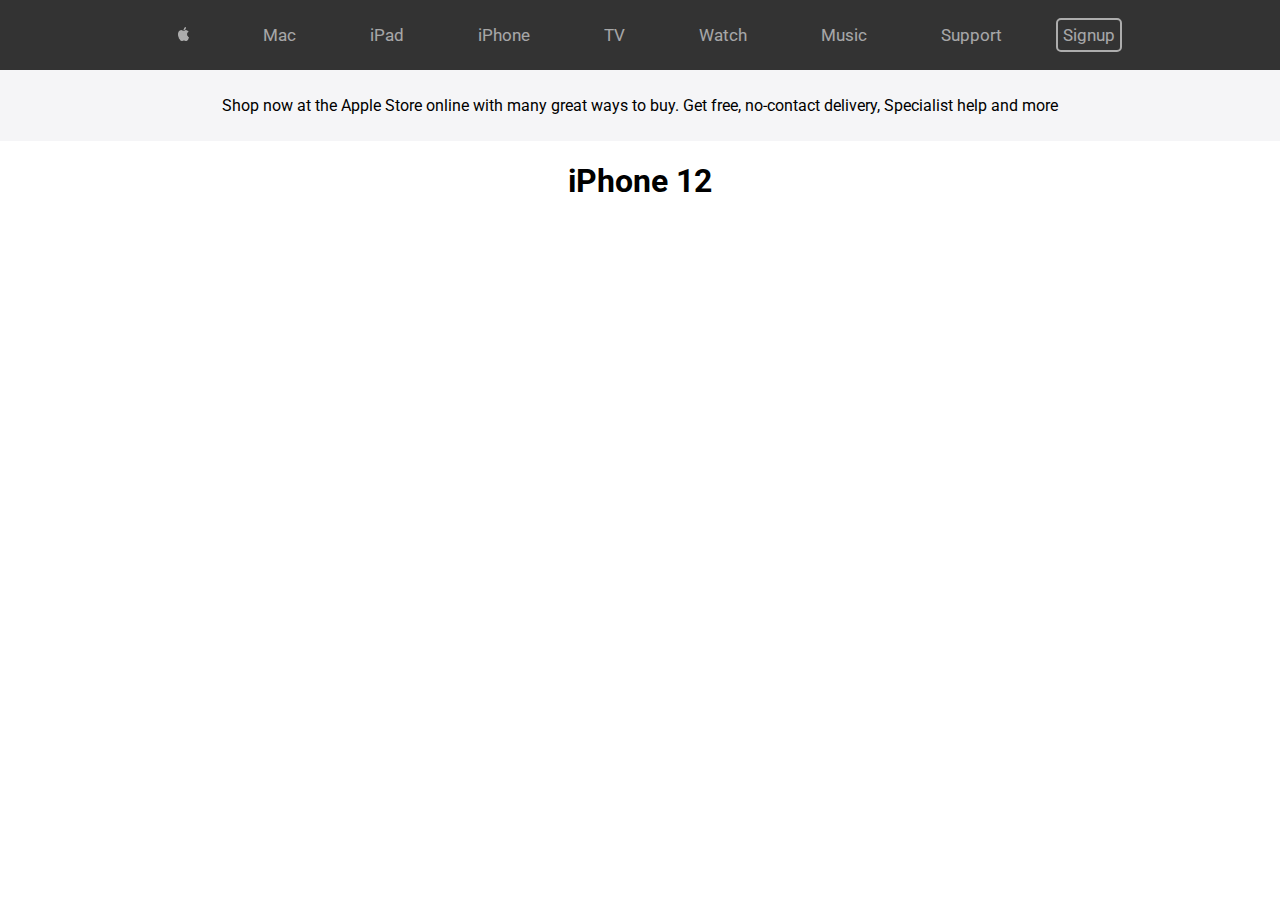
<file: Hrithick Gokul/index.html>
<!DOCTYPE html>
<html lang="en" dir="ltr">
  <head>
    <meta charset="utf-8">
    <title>Home</title>
    <link rel="stylesheet" href="index.css">
    <link rel="preconnect" href="https://fonts.googleapis.com">
    <link rel="preconnect" href="https://fonts.gstatic.com" crossorigin>
    <link href="https://fonts.googleapis.com/css2?family=Roboto&display=swap" rel="stylesheet">
    <link rel="stylesheet" href="https://cdnjs.cloudflare.com/ajax/libs/font-awesome/4.7.0/css/font-awesome.min.css">
  </head>
  <body>
    <div class="headernav">
      <div class="headernav-items">
        <span id="logo-lg"><a href="index.html"><img style="height: 24px; width: auto;" src="Images/apple_logo.png" alt=""></a></span>
        <span id="logo-sm"><a href="index.html"><img style="height: 14px; width: auto;" src="Images/apple_logo.png" alt=""></a></span>
        <span id="contents"><a style="margin-bottom: 20px;"href="mac.html">Mac</a>
        <a href="ipad.html">iPad</a>
        <a href="iphone.html">iPhone</a>
        <a href="tv.html">TV</a>
        <a href="watch.html">Watch</a>
        <a href="music.html">Music</a>
        <a href="#">Support</a>
        <a id="signup" style="padding: 5px; border: 2px solid white; border-radius: 5px; "href="signup.html">Signup</a></span>
      </div>
    </div>
    <div class="headerdesc">
      <p>Shop now at the Apple Store online with many great ways to buy. Get free, no-contact delivery, Specialist help and more</p>
    </div>
    <h1 style="text-align: center; font-family: 'Roboto', sans-serif;">iPhone 12</h1>
  </body>
</html>
</file>
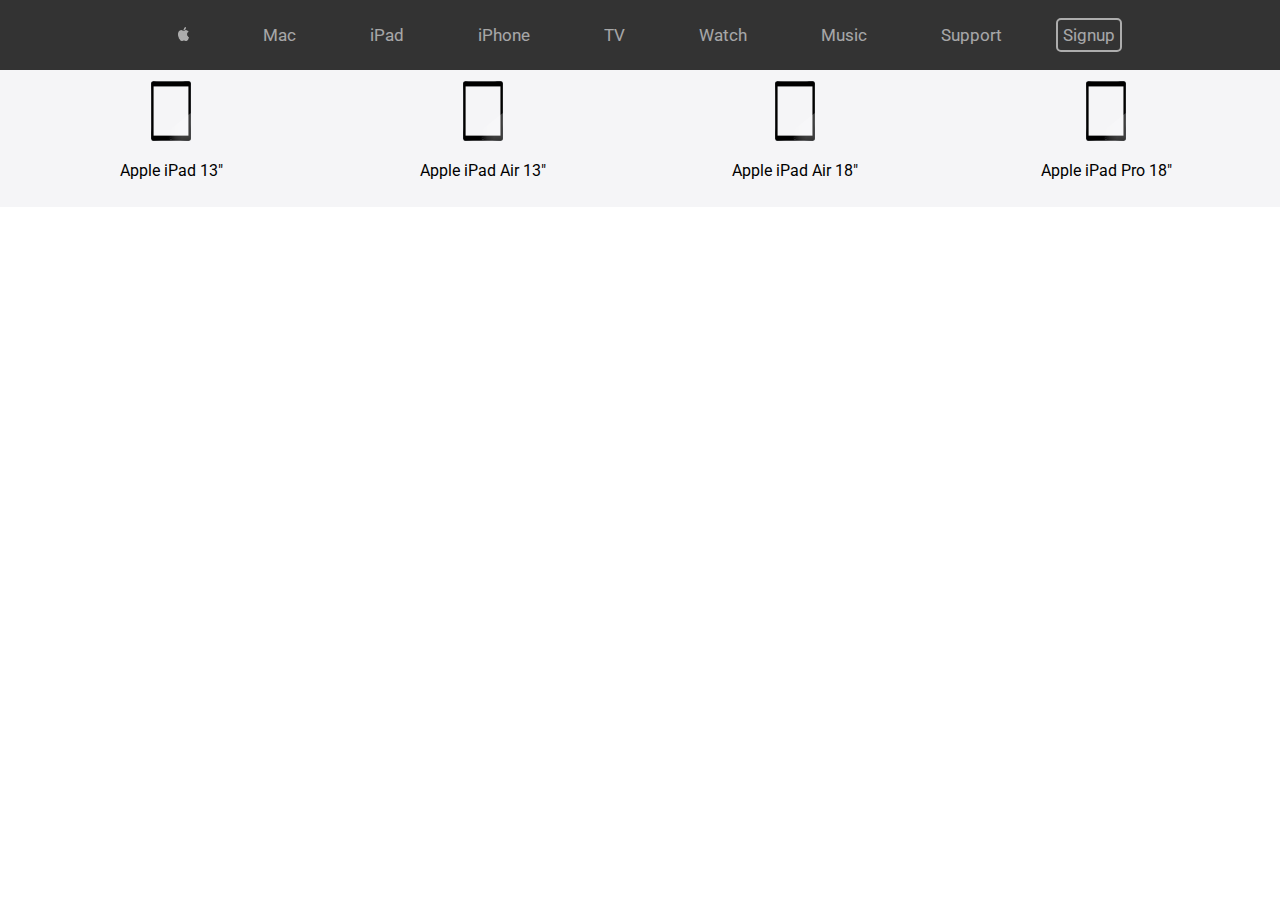
<file: Hrithick Gokul/ipad.html>
<!DOCTYPE html>
<html lang="en" dir="ltr">
  <head>
    <meta charset="utf-8">
    <title>iPad</title>
    <link rel="stylesheet" href="index.css">
    <link rel="preconnect" href="https://fonts.googleapis.com">
    <link rel="preconnect" href="https://fonts.gstatic.com" crossorigin>
    <link href="https://fonts.googleapis.com/css2?family=Roboto&display=swap" rel="stylesheet">
    <link rel="stylesheet" href="https://cdnjs.cloudflare.com/ajax/libs/font-awesome/4.7.0/css/font-awesome.min.css">
  </head>
  <body>
    <div class="headernav">
      <div class="headernav-items">
        <span id="logo-lg"><a href="index.html"><img style="height: 24px; width: auto;" src="Images/apple_logo.png" alt=""></a></span>
        <span id="logo-sm"><a href="index.html"><img style="height: 14px; width: auto;" src="Images/apple_logo.png" alt=""></a></span>
        <span id="contents"><a style="margin-bottom: 20px;"href="mac.html">Mac</a>
        <a href="ipad.html">iPad</a>
        <a href="iphone.html">iPhone</a>
        <a href="tv.html">TV</a>
        <a href="watch.html">Watch</a>
        <a href="music.html">Music</a>
        <a href="#">Support</a>
        <a id="signup" style="padding: 5px; border: 2px solid white; border-radius: 5px; "href="signup.html">Signup</a></span>
      </div>
    </div>
    <div class="headerdesc">
      <div class="headerdesc-items">
        <div class="row">
          <div class="column">
            <a><img style="height: 60px; width: 40px;" src="Images/ipad.png" alt=""></a>
            <p>Apple iPad 13"</p>
          </div>
          <div class="column">
            <a><img style="height: 60px; width: 40px;" src="Images/ipad.png" alt=""></a>
            <p>Apple iPad Air 13"</p>
          </div>
          <div class="column">
            <a><img style="height: 60px; width: 40px;" src="Images/ipad.png" alt=""></a>
            <p>Apple iPad Air 18"</p>
          </div>
          <div class="column">
            <a><img style="height: 60px; width: 40px;" src="Images/ipad.png" alt=""></a>
            <p>Apple iPad Pro 18"</p>
          </div>
        </div>
      </div>
    </div>
  </body>
</html>
</file>
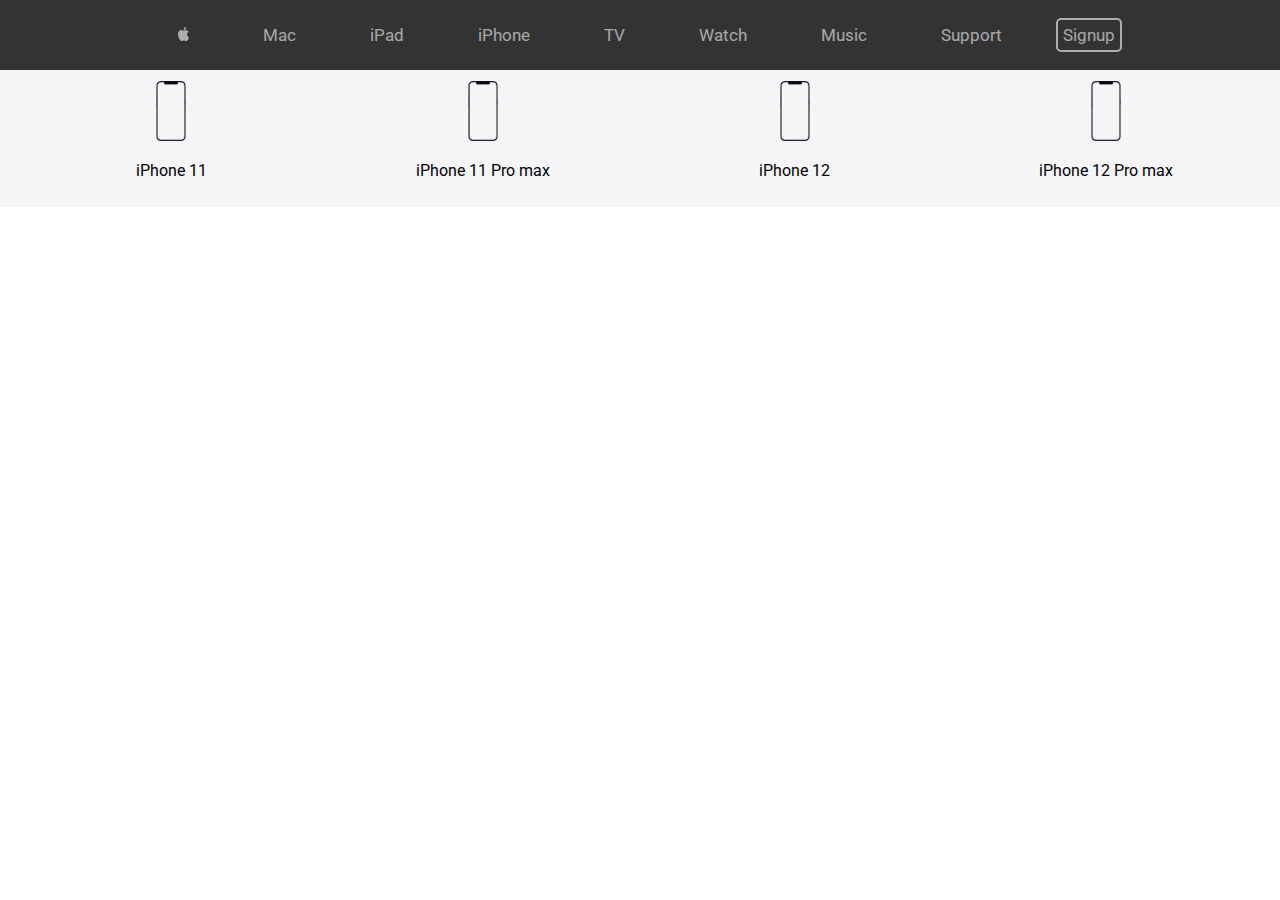
<file: Hrithick Gokul/iphone.html>
<!DOCTYPE html>
<html lang="en" dir="ltr">
  <head>
    <meta charset="utf-8">
    <title>iPhone</title>
    <link rel="stylesheet" href="index.css">
    <link rel="preconnect" href="https://fonts.googleapis.com">
    <link rel="preconnect" href="https://fonts.gstatic.com" crossorigin>
    <link href="https://fonts.googleapis.com/css2?family=Roboto&display=swap" rel="stylesheet">
    <link rel="stylesheet" href="https://cdnjs.cloudflare.com/ajax/libs/font-awesome/4.7.0/css/font-awesome.min.css">
  </head>
  <body>
    <div class="headernav">
      <div class="headernav-items">
        <span id="logo-lg"><a href="index.html"><img style="height: 24px; width: auto;" src="Images/apple_logo.png" alt=""></a></span>
        <span id="logo-sm"><a href="index.html"><img style="height: 14px; width: auto;" src="Images/apple_logo.png" alt=""></a></span>
        <span id="contents"><a style="margin-bottom: 20px;"href="mac.html">Mac</a>
        <a href="ipad.html">iPad</a>
        <a href="iphone.html">iPhone</a>
        <a href="tv.html">TV</a>
        <a href="watch.html">Watch</a>
        <a href="music.html">Music</a>
        <a href="#">Support</a>
        <a id="signup" style="padding: 5px; border: 2px solid white; border-radius: 5px; "href="signup.html">Signup</a></span>
      </div>
    </div>
    <div class="headerdesc">
      <div class="headerdesc-items">
        <div class="row">
          <div class="column">
            <a href="#"><img style="height: 60px; width: 30px;" src="Images/iphone_12.png" alt=""></a>
            <p>iPhone 11</p>
          </div>
          <div class="column">
            <a href="#"><img style="height: 60px; width: 30px;" src="Images/iphone_12.png" alt=""></a>
            <p>iPhone 11 Pro max</p>
          </div>
          <div class="column">
            <a href="#"><img style="height: 60px; width: 30px;" src="Images/iphone_12.png" alt=""></a>
            <p>iPhone 12</p>
          </div>
          <div class="column">
            <a href="#"><img style="height: 60px; width: 30px;" src="Images/iphone_12.png" alt=""></a>
            <p>iPhone 12 Pro max</p>
          </div>
        </div>
      </div>
    </div>
  </body>
</html>
</file>
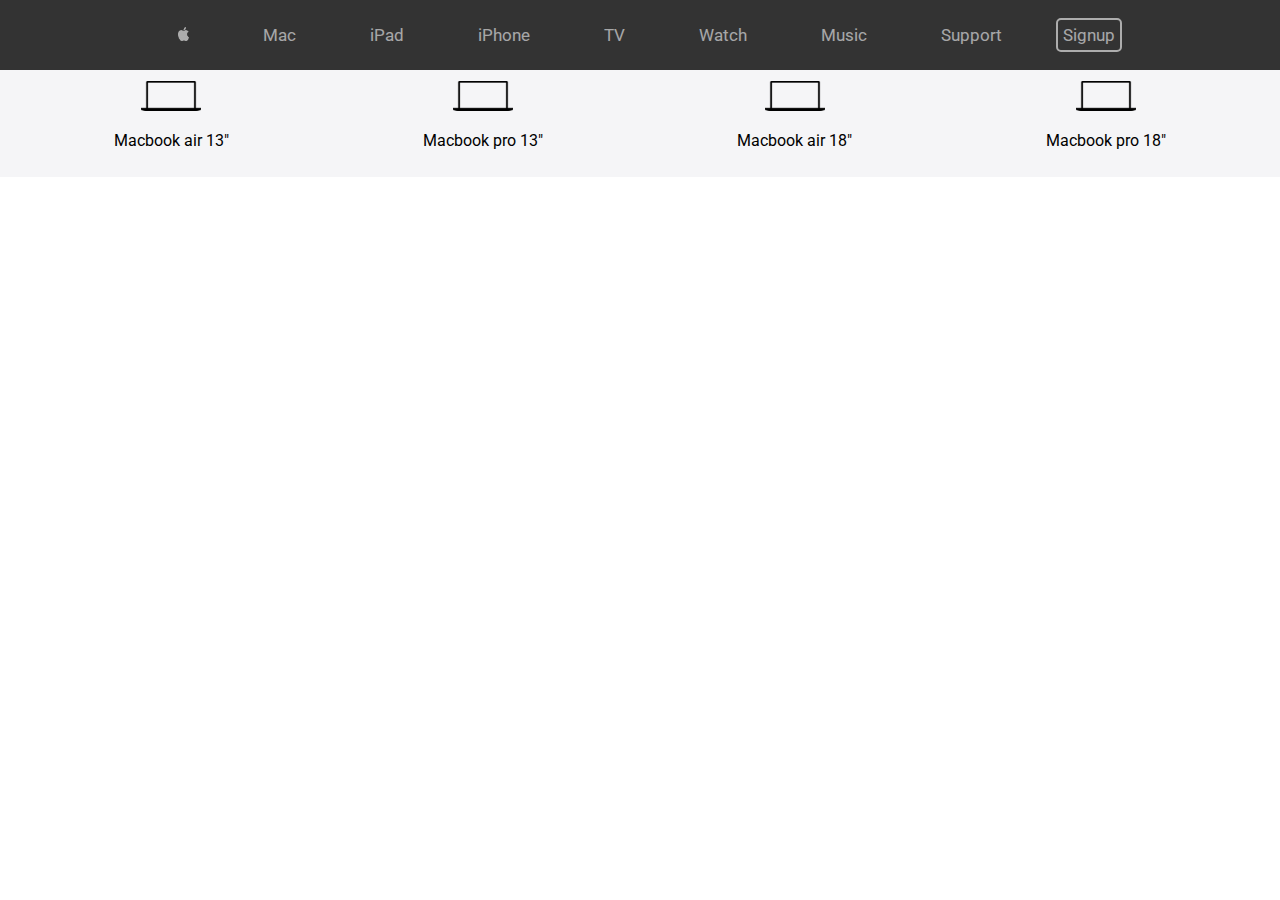
<file: Hrithick Gokul/mac.html>
<!DOCTYPE html>
<html lang="en" dir="ltr">
  <head>
    <meta charset="utf-8">
    <title>Mac</title>
    <link rel="stylesheet" href="index.css">
    <link rel="preconnect" href="https://fonts.googleapis.com">
    <link rel="preconnect" href="https://fonts.gstatic.com" crossorigin>
    <link href="https://fonts.googleapis.com/css2?family=Roboto&display=swap" rel="stylesheet">
    <link rel="stylesheet" href="https://cdnjs.cloudflare.com/ajax/libs/font-awesome/4.7.0/css/font-awesome.min.css">
  </head>
  <body>
    <div class="headernav">
      <div class="headernav-items">
        <span id="logo-lg"><a href="index.html"><img style="height: 24px; width: auto;" src="Images/apple_logo.png" alt=""></a></span>
        <span id="logo-sm"><a href="index.html"><img style="height: 14px; width: auto;" src="Images/apple_logo.png" alt=""></a></span>
        <span id="contents"><a style="margin-bottom: 20px;"href="mac.html">Mac</a>
        <a href="ipad.html">iPad</a>
        <a href="iphone.html">iPhone</a>
        <a href="tv.html">TV</a>
        <a href="watch.html">Watch</a>
        <a href="music.html">Music</a>
        <a href="#">Support</a>
        <a id="signup" style="padding: 5px; border: 2px solid white; border-radius: 5px; "href="signup.html">Signup</a></span>
      </div>
    </div>
    <div class="headerdesc">
      <div class="headerdesc-items">
        <div class="row">
          <div class="column">
            <a><img style="height: 30px; width: 60px;" src="Images/mac_black.png" alt=""></a>
            <p>Macbook air 13"</p>
          </div>
          <div class="column">
            <a><img style="height: 30px; width: 60px;" src="Images/mac_black.png" alt=""></a>
            <p>Macbook pro 13"</p>
          </div>
          <div class="column">
            <a><img style="height: 30px; width: 60px;" src="Images/mac_black.png" alt=""></a>
            <p>Macbook air 18"</p>
          </div>
          <div class="column">
            <a><img style="height: 30px; width: 60px;" src="Images/mac_black.png" alt=""></a>
            <p>Macbook pro 18"</p>
          </div>
        </div>
      </div>
    </div>
  </body>
</html>
</file>
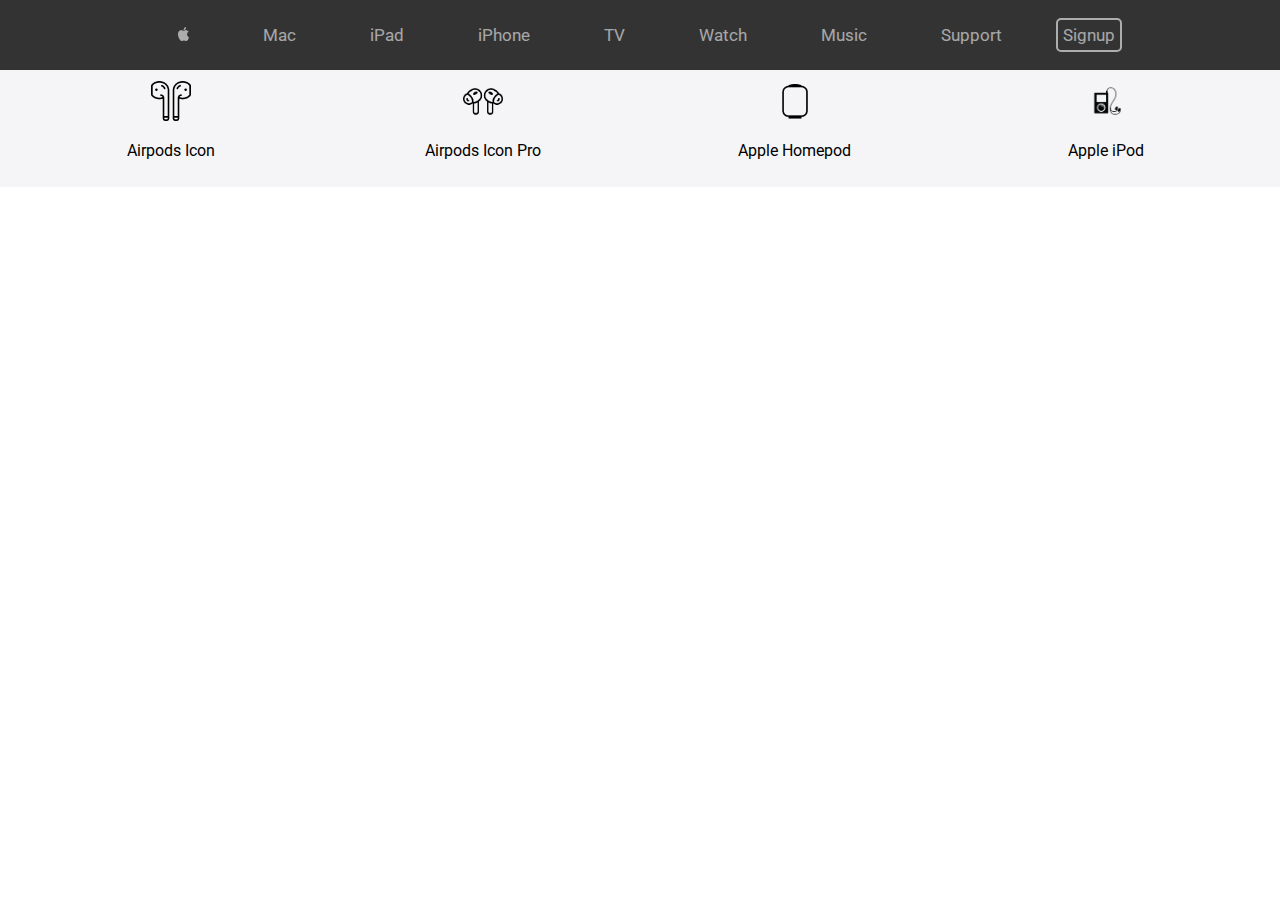
<file: Hrithick Gokul/music.html>
<!DOCTYPE html>
<html lang="en" dir="ltr">
  <head>
    <meta charset="utf-8">
    <title>Music</title>
    <link rel="stylesheet" href="index.css">
    <link rel="preconnect" href="https://fonts.googleapis.com">
    <link rel="preconnect" href="https://fonts.gstatic.com" crossorigin>
    <link href="https://fonts.googleapis.com/css2?family=Roboto&display=swap" rel="stylesheet">
    <link rel="stylesheet" href="https://cdnjs.cloudflare.com/ajax/libs/font-awesome/4.7.0/css/font-awesome.min.css">
  </head>
  <body>
    <div class="headernav">
      <div class="headernav-items">
        <span id="logo-lg"><a href="index.html"><img style="height: 24px; width: auto;" src="Images/apple_logo.png" alt=""></a></span>
        <span id="logo-sm"><a href="index.html"><img style="height: 14px; width: auto;" src="Images/apple_logo.png" alt=""></a></span>
        <span id="contents"><a style="margin-bottom: 20px;"href="mac.html">Mac</a>
        <a href="ipad.html">iPad</a>
        <a href="iphone.html">iPhone</a>
        <a href="tv.html">TV</a>
        <a href="watch.html">Watch</a>
        <a href="music.html">Music</a>
        <a href="#">Support</a>
        <a id="signup" style="padding: 5px; border: 2px solid white; border-radius: 5px; "href="signup.html">Signup</a></span>
      </div>
    </div>
    <div class="headerdesc">
      <div class="headerdesc-items">
        <div class="row">
          <div class="column">
            <a><img style="height: 40px; width: 40px;" src="Images/airpods_icon.png" alt=""></a>
            <p>Airpods Icon</p>
          </div>
          <div class="column">
            <a><img style="height: 40px; width: 40px;" src="Images/airpods_pro.png" alt=""></a>
            <p>Airpods Icon Pro</p>
          </div>
          <div class="column">
            <a><img style="height: 40px; width: 40px;" src="Images/apple_homepod.png" alt=""></a>
            <p>Apple Homepod</p>
          </div>
          <div class="column">
            <a><img style="height: 40px; width: 60px;" src="Images/ipod.png" alt=""></a>
            <p>Apple iPod</p>
          </div>
        </div>
      </div>
    </div>
  </body>
</html>
</file>
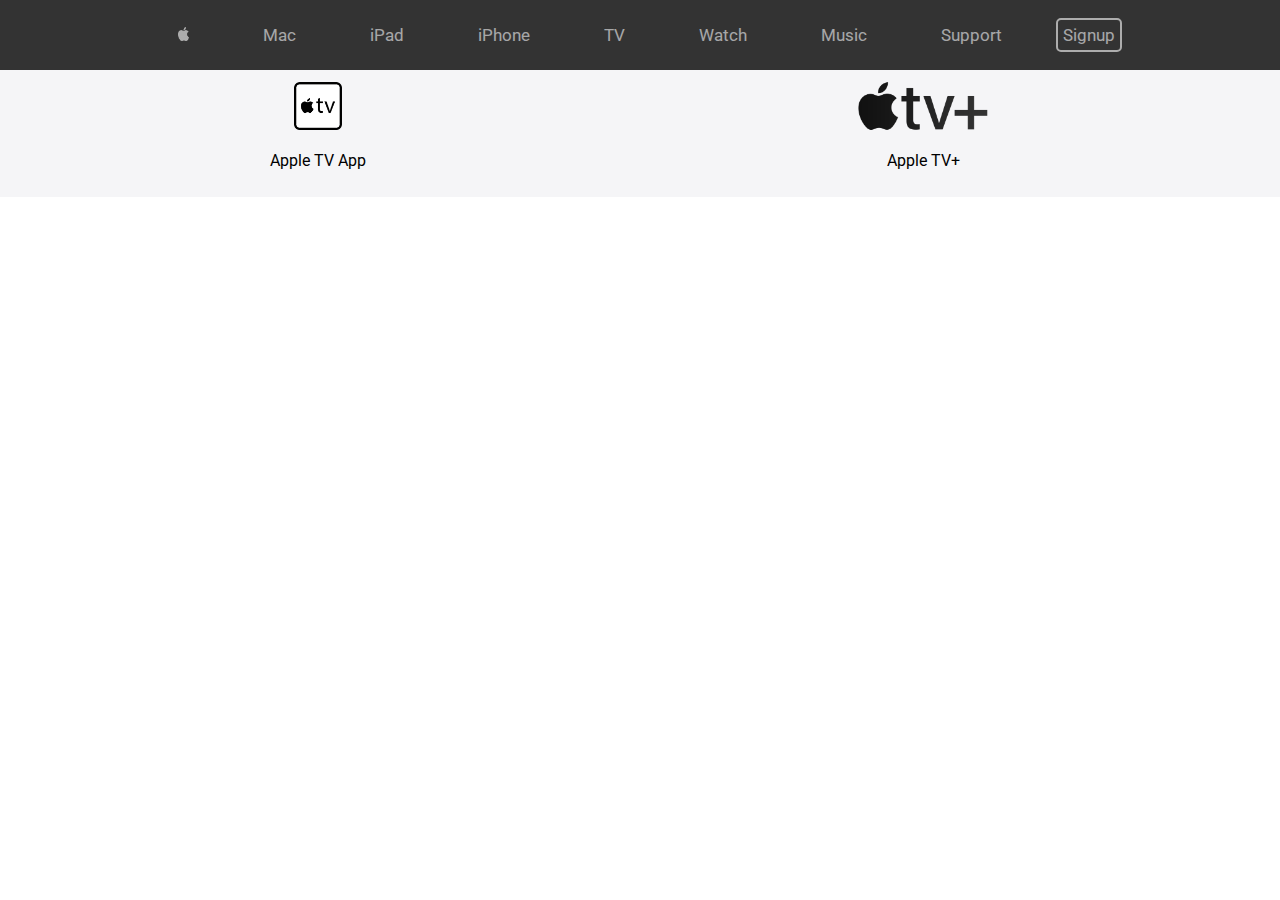
<file: Hrithick Gokul/tv.html>
<!DOCTYPE html>
<html lang="en" dir="ltr">
  <head>
    <meta charset="utf-8">
    <title>TV</title>
    <link rel="stylesheet" href="index.css">
    <link rel="preconnect" href="https://fonts.googleapis.com">
    <link rel="preconnect" href="https://fonts.gstatic.com" crossorigin>
    <link href="https://fonts.googleapis.com/css2?family=Roboto&display=swap" rel="stylesheet">
    <link rel="stylesheet" href="https://cdnjs.cloudflare.com/ajax/libs/font-awesome/4.7.0/css/font-awesome.min.css">
  </head>
  <style media="screen">
    .column {
    float: left;
    width: 47%;
    padding: 1px;
    /* border: 2px solid red; */
    margin-left: 11px;
    }

    /* Clearfix (clear floats) */
    .row::after {
    content: "";
    clear: both;
    display: table;
    }
  </style>
  <body>
    <div class="headernav">
      <div class="headernav-items">
        <span id="logo-lg"><a href="index.html"><img style="height: 24px; width: auto;" src="Images/apple_logo.png" alt=""></a></span>
        <span id="logo-sm"><a href="index.html"><img style="height: 14px; width: auto;" src="Images/apple_logo.png" alt=""></a></span>
        <span id="contents"><a style="margin-bottom: 20px;"href="mac.html">Mac</a>
        <a href="ipad.html">iPad</a>
        <a href="iphone.html">iPhone</a>
        <a href="tv.html">TV</a>
        <a href="watch.html">Watch</a>
        <a href="music.html">Music</a>
        <a href="#">Support</a>
        <a id="signup" style="padding: 5px; border: 2px solid white; border-radius: 5px; "href="signup.html">Signup</a></span>
      </div>
    </div>
    <div class="headerdesc">
      <div class="headerdesc-items">
        <div class="row">
          <div class="column">
            <a><img style="height: 50px; width: 50px;" src="Images/apple-tv.png" alt=""></a>
            <p>Apple TV App</p>
          </div>
          <div class="column">
            <a><img style="height: 50px; width: 130px;" src="Images/apple_tv_logo.png" alt=""></a>
            <p>Apple TV+</p>
          </div>
        </div>
      </div>
    </div>
  </body>
</html>
</file>
<file: Hrithick Gokul/index.css>
body{
  margin: 0;
}

.headernav {
  overflow: hidden;
  background-color: #333;
  padding: 25px;
}

.headernav a{
  margin: 15px;
  color: #f5f5f7;
  text-align: center;
  padding: 20px;
  text-decoration: none;
  font-size: 17px;
  font-family: 'Roboto', sans-serif;
  opacity: 0.6;
  transition: 0.5s;
}

.headernav-items {
  /* margin-left: 20px;
  margin-right: 20px; */
  text-align: center;
}

.headernav a:hover {
  text-decoration: none;
  color: gray;
  opacity: 1;
}

.headerdesc {
  overflow: hidden;
  background-color: #f5f5f7;
  padding: 10px;
  font-family: 'Roboto', sans-serif;
  text-align: center;
}

.column {
float: left;
width: 23.7%;
padding: 1px;
/* border: 2px solid red; */
margin-left: 11px;
}

/* Clearfix (clear floats) */
.row::after {
content: "";
clear: both;
display: table;
}

/* .headerdesc figure{
  margin: 10px;
  text-align: center;
  padding: 10px;
  text-decoration: none;
} */

/* .headerdesc-items {
  margin-left: 20px;
  margin-right: 20px;
  text-align: center;
} */

#signup:hover {
  background-color: white;
  color: black;
}

@media(max-width: 2000px){
  #logo-lg{
    display: none;
  }
}
@media(max-width: 1080px){
  .headernav a{
    margin: 10px;
    color: #f5f5f7;
    text-align: center;
    padding: 20px;
    text-decoration: none;
    font-size: 17px;
    font-family: 'Roboto', sans-serif;
  }

  #logo-lg{
    display: none;
  }

  .column {
  float: left;
  width: 22.7%;
  padding: 1px;
  /* border: 2px solid red; */
  }

  /* Clearfix (clear floats) */
  .row::after {
  content: "";
  clear: both;
  display: table;
  }


}

@media(max-width: 980px){
  .headernav a{
    margin: 5px;
    color: #f5f5f7;
    text-align: center;
    padding: 20px;
    text-decoration: none;
    font-size: 17px;
    font-family: 'Roboto', sans-serif;
  }

  #logo-lg{
    display: none;
  }

  .column {
  float: left;
  width: 22.7%;
  padding: 1px;
  /* border: 2px solid red; */
  }

  /* Clearfix (clear floats) */
  .row::after {
  content: "";
  clear: both;
  display: table;
  }

}

@media(max-width: 867px){
  #logo-sm{
    display: none;
  }
  #contents{
    display: none;
  }
  #logo-lg{
    display: block;
  }

  .column {
  float: left;
  width: 22.2%;
  padding: 1px;
  /* border: 2px solid red; */
  }

  /* Clearfix (clear floats) */
  .row::after {
  content: "";
  clear: both;
  display: table;
  }

}
################################################################################
</file>
